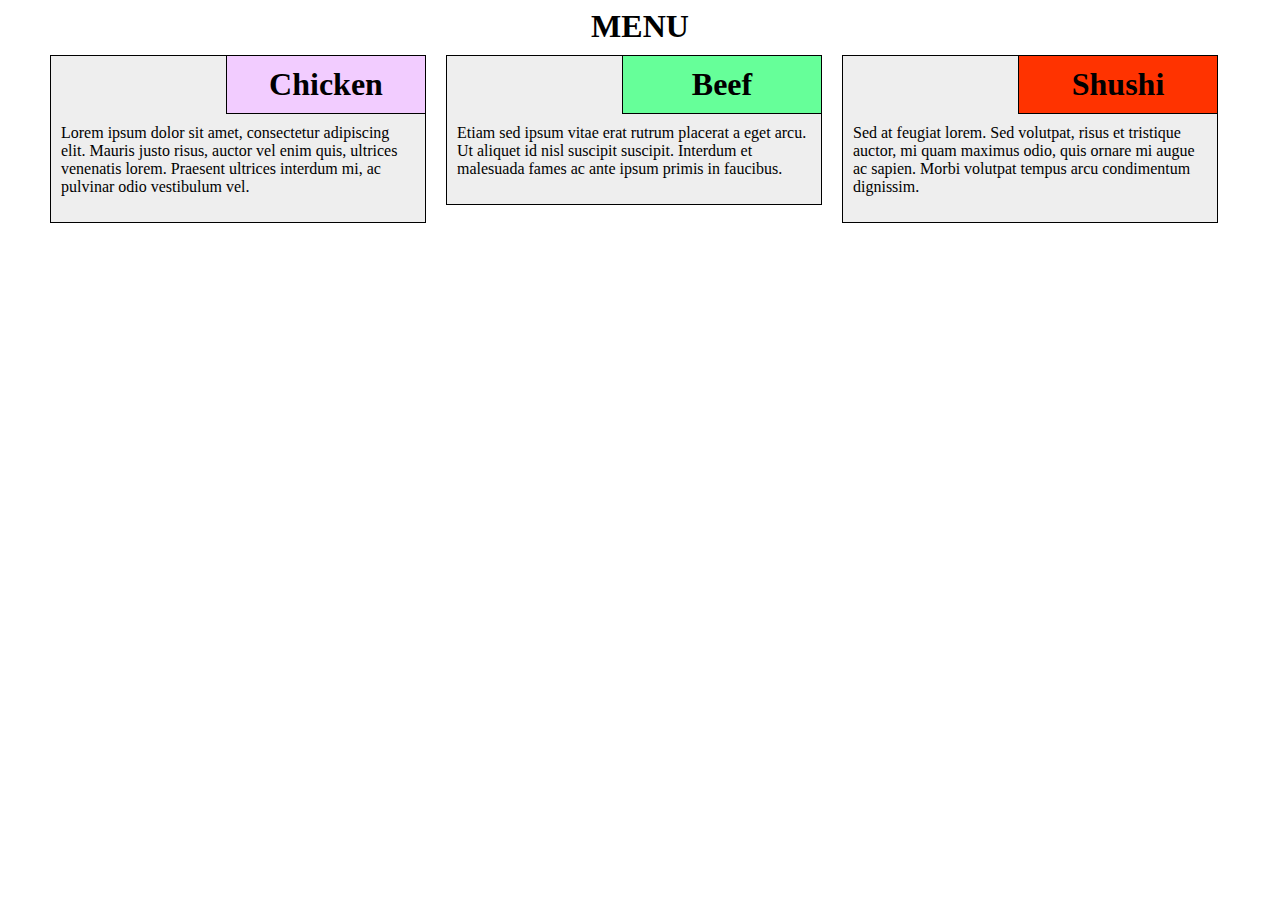
<file: index.html>
<!DOCTYPE html>
<html>
<head>
	<title>Module 2</title>
	<link rel="stylesheet" type="text/css" href="style.css">
</head>
<body>
	<div class="container">
		<h1 class="title">MENU</h1>
		<div class="col">
			<h1 class="header-right" id="title-chicken">Chicken</h1>
			<div class="section">
				<p>Lorem ipsum dolor sit amet, consectetur adipiscing elit. Mauris justo risus, auctor vel enim quis, ultrices venenatis lorem. Praesent ultrices interdum mi, ac pulvinar odio vestibulum vel. </p>
			</div>
		</div>
		<div class="col">
			<h1 class="header-right" id="title-beef">Beef</h1>
			<div class="section">
				<p>Etiam sed ipsum vitae erat rutrum placerat a eget arcu. Ut aliquet id nisl suscipit suscipit. Interdum et malesuada fames ac ante ipsum primis in faucibus. </p>
			</div>
		</div>
		<div class="col col-full">
			<h1 class="header-right" id="title-shushi">Shushi</h1>
			<div class="section">
				<p>Sed at feugiat lorem. Sed volutpat, risus et tristique auctor, mi quam maximus odio, quis ornare mi augue ac sapien. Morbi volutpat tempus arcu condimentum dignissim.</p>
			</div>
		</div>
	</div>
<body>
</html>
</file>
<file: style.css>
*{
	box-sizing: border-box;
}
p{
	clear:both;
	padding-top:10px;
}
h1 {
	margin:0;
}
.container {
	max-width: 1200px;
	margin: auto;
}
.col {
	float: left;
	width: 33%;
	padding:10px;
}
.section {
	background:#eeeeee;
	border: 1px solid black;
	padding:10px;

}
h1.title{
	text-align:center;
}
.header-right {
	float:right;
	text-align:center;
	clear:both;
	border: 1px solid black;
	width:200px;
	padding:10px;
}
#title-chicken {
	background: #f2ccff;
}
#title-beef {
	background: #66ff99;
}
#title-shushi {
	background: #ff3300;
}
@media (min-width: 768px) and (max-width: 991px) {
    .col {
		width: 50%;
	}
	.col-full {
		width:100%;
	}
}
@media (max-width: 767px) {
  .col {
		width: 100%;
	}
}
</file>
